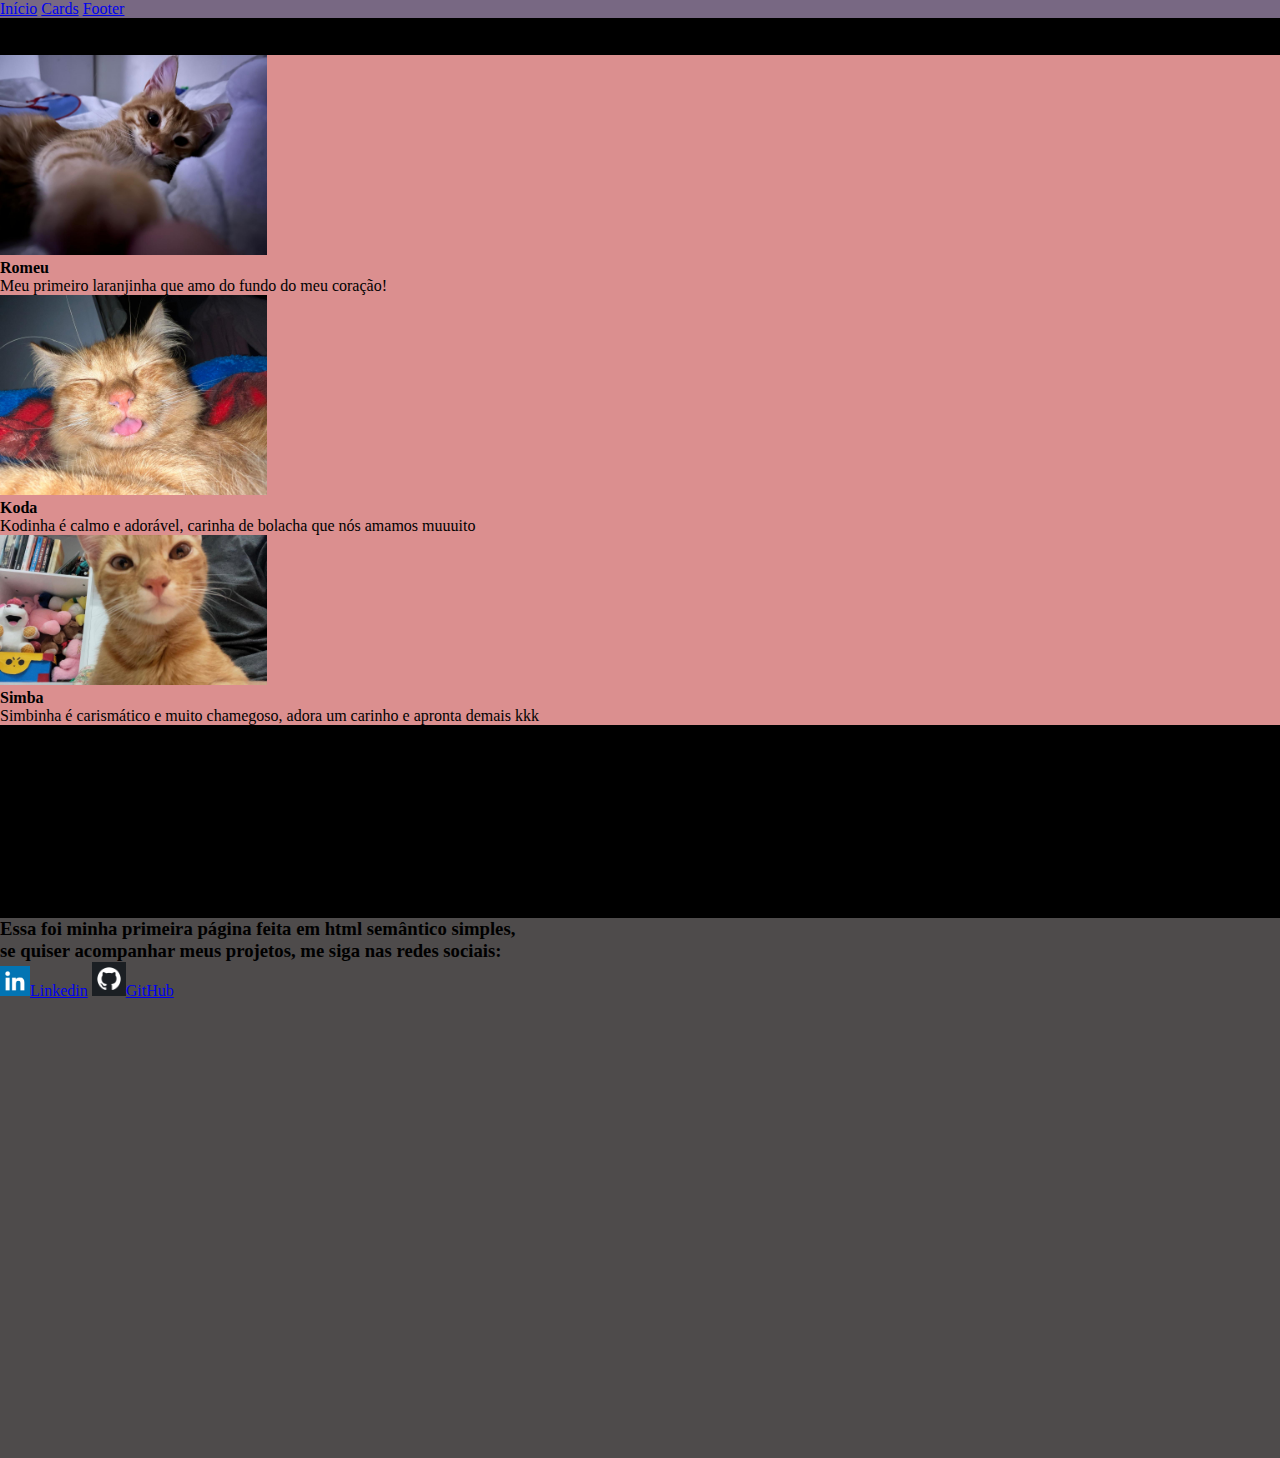
<file: index.html>
<!DOCTYPE html>
<html lang="en">
<head>
    <meta charset="UTF-8">
    <meta name="viewport" content="width=device-width, initial-scale=1.0">
    <link rel="stylesheet" href="style.css">
    <title>Primeira Page semântica</title>
</head>

<header>
   <nav class="navBar">
   <a href="#">Início</a>
   <a href="#s1">Cards</a>
   <a href="#s2">Footer</a>
    </nav>
</header>

<body>
    <main>
        <section id="s1">
            <h1 class="title">Conheça meus laranjinhas!</h1>
            <ul class="lista">
            <li>
                <img src="/Assets/romeu.jpg" style="height: 200px;" alt="meu gatinho romeu">
                <h4>Romeu</h4>
                <p>Meu primeiro laranjinha que amo do fundo do meu coração!</p>
            </li>
            <li>
                <img src="/Assets/koda.jpg" style="height: 200px;" alt="meu gatinho koda">
                <h4>Koda</h4>
                <p>Kodinha é calmo e adorável, carinha de bolacha que nós amamos muuuito</p>
            </li>
            <li>
                <img src="/Assets/simba.jpg" style="height: 150px;" alt="meu gatinho simba">
                <h4>Simba</h4>
                <p>Simbinha é carismático e muito chamegoso, adora um carinho e apronta demais kkk</p>
            </li>
            </ul>
        </section>

        <footer id="s2">
            <h3>Essa foi minha primeira página feita em html semântico simples,</br>
            se quiser acompanhar meus projetos, me siga nas redes sociais:</h3>
                <a class="link" href="https://www.linkedin.com/in/kevilin-marcondes/" target="_blank"><img class="icon" src="/Assets/linkedin.jpeg" style="height: 30px;">Linkedin</a>
                <a class="link" href="https://github.com/Kevilindomingos" target="_blank"><img class="icon" src="/Assets/github.webp" style="height: 34px;">GitHub</a>
        </footer>
    </main>
</body>
</html>
</file>
<file: style.css>
*{
    margin: 0;
    padding: 0;
    box-sizing: border-box;
}

.navBar{
    background-color: rgb(120, 104, 131);
}

#s1{
    height: 100vh;
    width: auto;
    background-color: black;
}

#s2{
    background-color: rgb(78, 75, 75);
    height: 60vh;
    width: auto;
}

.lista{
    background-color: rgb(219, 143, 143);
}
</file>
